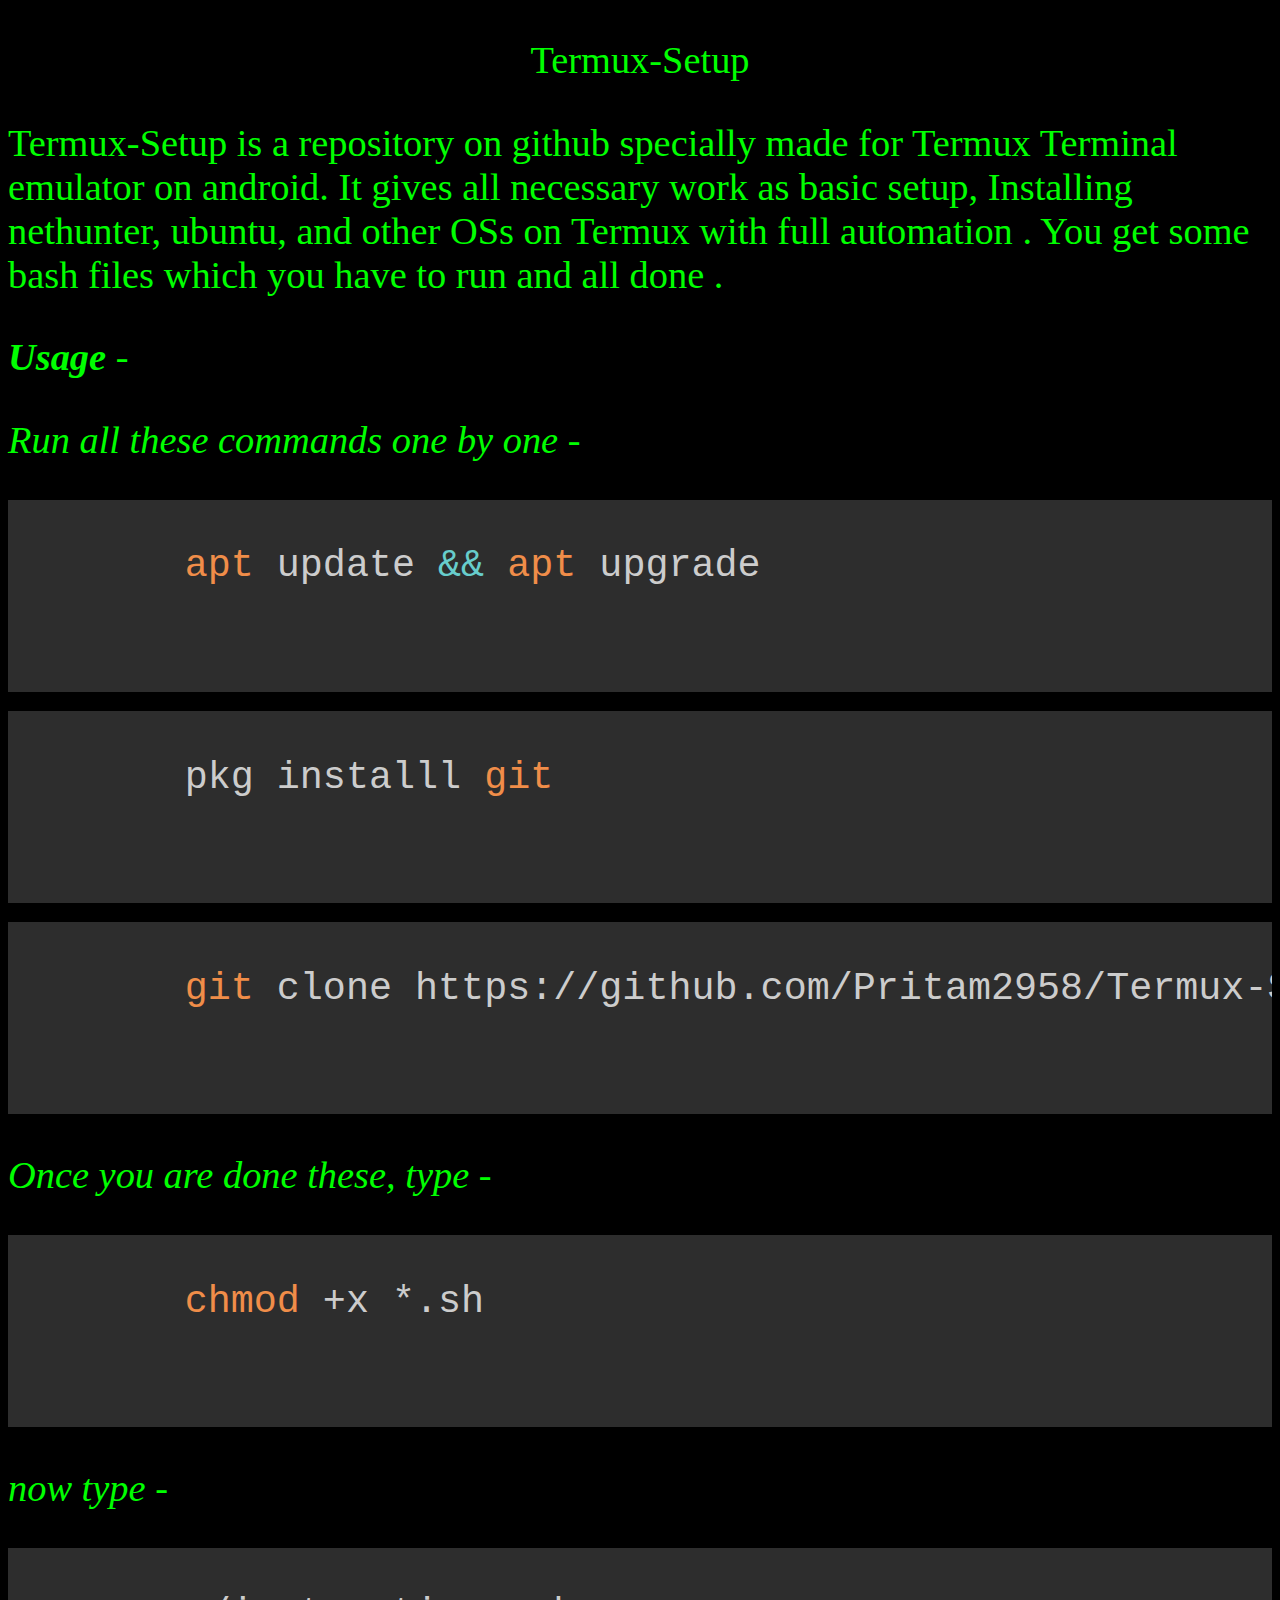
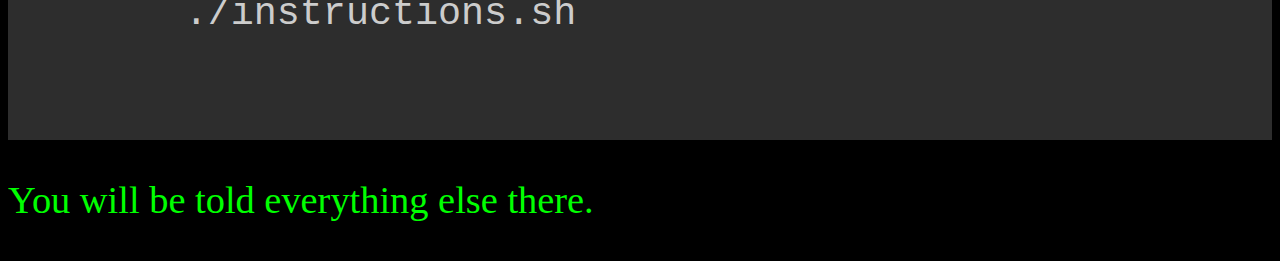
<file: Termux-Setup.html>
<!DOCTYPE html>
<html>
  <head>
    <meta charset="UTF-8">
    <meta name="theme-color" content="#2fa">
    <meta name="viewport" content="width: device-width; initial-scale: 1;">
    <title>Termux-Setup</title>
  </head>
  <link rel="stylesheet" href="https://pritam2958.github.io/assets/docs/fontster.css">
  <link rel="stylesheet" href="prism.css">
  <script src="prism.js"></script>
  <body>
    <p align="center">Termux-Setup</p>
    <p>
    Termux-Setup is a repository on github specially made for Termux Terminal emulator on android.
    It gives all necessary work as basic setup, Installing nethunter, ubuntu, and other OSs on Termux 
    with full automation . You get some bash files which you have to run and all done . 
    </p>
    <p><b><i>Usage</i></b> -</p>
    <p><i>Run all these commands one by one -</i></p>
    <pre>
      <code class="language-bash">apt update && apt upgrade</code>
    </pre>
    <pre>
      <code class="language-bash">pkg installl git</code>
    </pre>
    <pre>
      <code class="language-bash">git clone https://github.com/Pritam2958/Termux-Setup</code>
    </pre>
    <p><i>Once you are done these, type</i> -</p>
    <pre>
      <code class="language-bash">chmod +x *.sh</code>
    </pre>
    <p><i>now type</i> -</p>
    <pre>
      <code class="language-bash">./instructions.sh</code>
    </pre>
    <p>You will be told everything else there.</p>
  </body>
</html>
<style>
  body {
    font-family: 'League Gothic';
    color: lime;
    background: black;
    font-size: 2.4em;
  }
</style>
</file>
<file: prism.css>
/* PrismJS 1.29.0
https://prismjs.com/download.html#themes=prism-tomorrow&languages=[base64]&plugins=line-numbers+highlight-keywords+toolbar+copy-to-clipboard */
code[class*=language-],pre[class*=language-]{color:#ccc;background:0 0;font-family:Consolas,Monaco,'Andale Mono','Ubuntu Mono',monospace;font-size:1em;text-align:left;white-space:pre;word-spacing:normal;word-break:normal;word-wrap:normal;line-height:1.5;-moz-tab-size:4;-o-tab-size:4;tab-size:4;-webkit-hyphens:none;-moz-hyphens:none;-ms-hyphens:none;hyphens:none}pre[class*=language-]{padding:1em;margin:.5em 0;overflow:auto}:not(pre)>code[class*=language-],pre[class*=language-]{background:#2d2d2d}:not(pre)>code[class*=language-]{padding:.1em;border-radius:.3em;white-space:normal}.token.block-comment,.token.cdata,.token.comment,.token.doctype,.token.prolog{color:#999}.token.punctuation{color:#ccc}.token.attr-name,.token.deleted,.token.namespace,.token.tag{color:#e2777a}.token.function-name{color:#6196cc}.token.boolean,.token.function,.token.number{color:#f08d49}.token.class-name,.token.constant,.token.property,.token.symbol{color:#f8c555}.token.atrule,.token.builtin,.token.important,.token.keyword,.token.selector{color:#cc99cd}.token.attr-value,.token.char,.token.regex,.token.string,.token.variable{color:#7ec699}.token.entity,.token.operator,.token.url{color:#67cdcc}.token.bold,.token.important{font-weight:700}.token.italic{font-style:italic}.token.entity{cursor:help}.token.inserted{color:green}
pre[class*=language-].line-numbers{position:relative;padding-left:3.8em;counter-reset:linenumber}pre[class*=language-].line-numbers>code{position:relative;white-space:inherit}.line-numbers .line-numbers-rows{position:absolute;pointer-events:none;top:0;font-size:100%;left:-3.8em;width:3em;letter-spacing:-1px;border-right:1px solid #999;-webkit-user-select:none;-moz-user-select:none;-ms-user-select:none;user-select:none}.line-numbers-rows>span{display:block;counter-increment:linenumber}.line-numbers-rows>span:before{content:counter(linenumber);color:#999;display:block;padding-right:.8em;text-align:right}
div.code-toolbar{position:relative}div.code-toolbar>.toolbar{position:absolute;z-index:10;top:.3em;right:.2em;transition:opacity .3s ease-in-out;opacity:0}div.code-toolbar:hover>.toolbar{opacity:1}div.code-toolbar:focus-within>.toolbar{opacity:1}div.code-toolbar>.toolbar>.toolbar-item{display:inline-block}div.code-toolbar>.toolbar>.toolbar-item>a{cursor:pointer}div.code-toolbar>.toolbar>.toolbar-item>button{background:0 0;border:0;color:inherit;font:inherit;line-height:normal;overflow:visible;padding:0;-webkit-user-select:none;-moz-user-select:none;-ms-user-select:none}div.code-toolbar>.toolbar>.toolbar-item>a,div.code-toolbar>.toolbar>.toolbar-item>button,div.code-toolbar>.toolbar>.toolbar-item>span{color:#bbb;font-size:.8em;padding:0 .5em;background:#f5f2f0;background:rgba(224,224,224,.2);box-shadow:0 2px 0 0 rgba(0,0,0,.2);border-radius:.5em}div.code-toolbar>.toolbar>.toolbar-item>a:focus,div.code-toolbar>.toolbar>.toolbar-item>a:hover,div.code-toolbar>.toolbar>.toolbar-item>button:focus,div.code-toolbar>.toolbar>.toolbar-item>button:hover,div.code-toolbar>.toolbar>.toolbar-item>span:focus,div.code-toolbar>.toolbar>.toolbar-item>span:hover{color:inherit;text-decoration:none}
</file>
